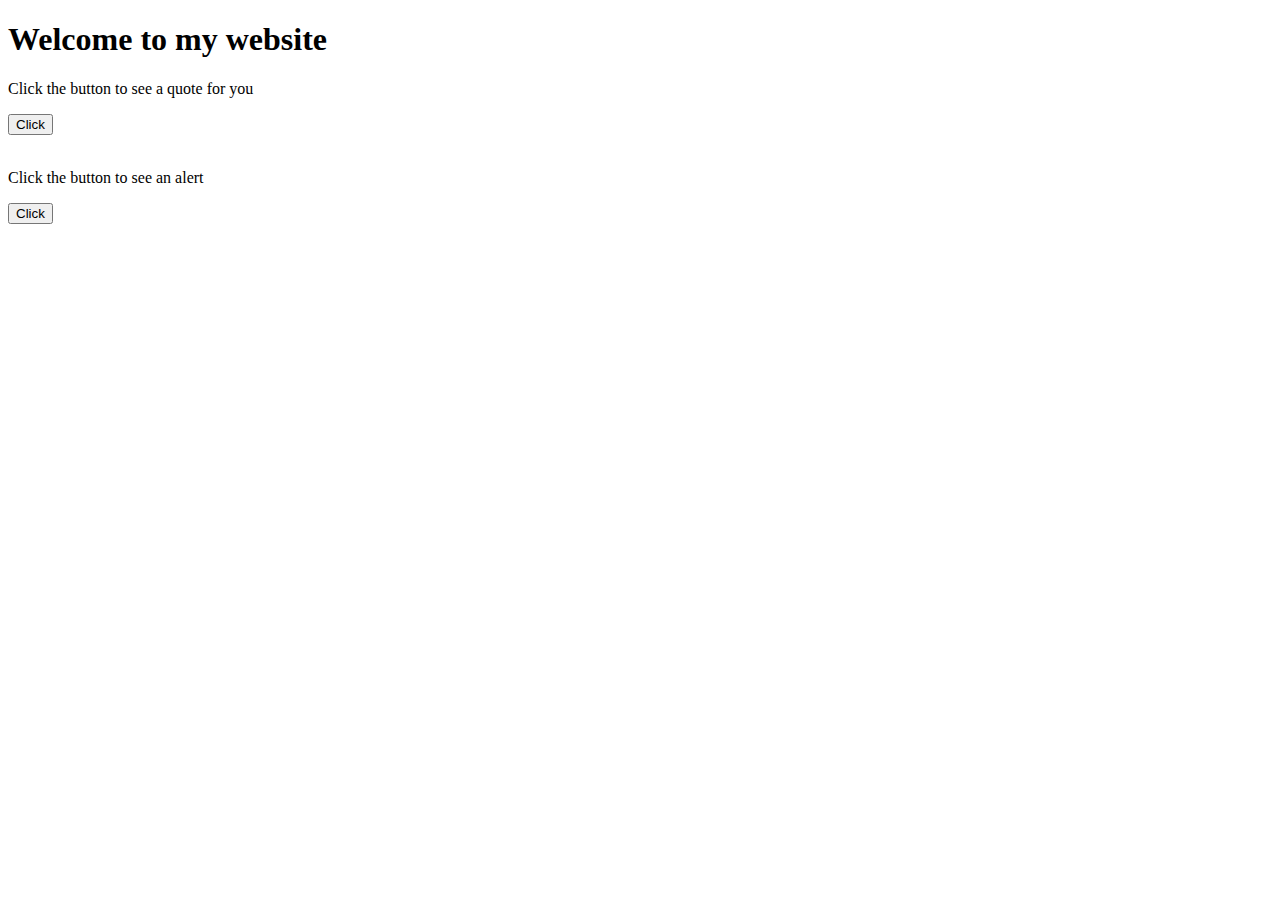
<file: two_page_example/templates/index.html>
<!DOCTYPE html>
<html>

<head>
    <meta charset="utf-8">
	<title>Deneme</title>
	<h1>Welcome to my website</h1>
</head>


<body>

<p>Click the button to see a quote for you</p>
<button type="button" onclick="window.location='//127.0.0.1:5000/quote'" >Click</button><br><br>



<p>Click the button to see an alert</p>
<button type="button" onclick="buttonclick()" >Click</button>
<script type="text/javascript">
	function buttonclick(){
		alert('Welcome')
	}

</script>

</body>
</html> 







</body>
</html>
</file>
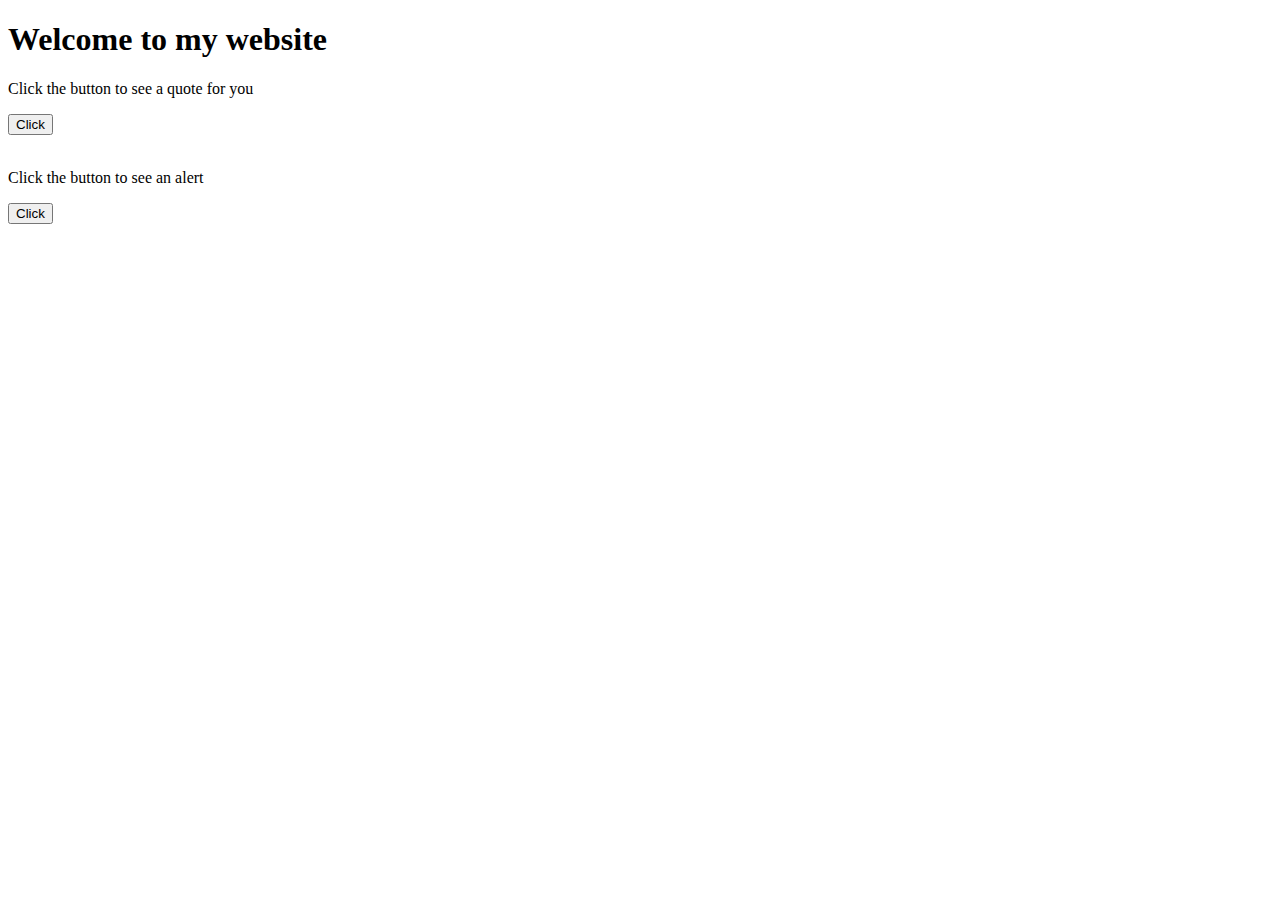
<file: blueprints/my_app/templates/home/index.html>
<!DOCTYPE html>
<html>

<head>
    <meta charset="utf-8">
	<title>Deneme</title>
	<h1>Welcome to my website</h1>
</head>


<body>

<p>Click the button to see a quote for you</p>
<button type="button" onclick="window.location='//127.0.0.1:5000/login'" >Click</button><br><br>



<p>Click the button to see an alert</p>
<button type="button" onclick="buttonclick()" >Click</button>
<script type="text/javascript">
	function buttonclick(){
		alert('Welcome')
	}

</script>

</body>
</html>
</file>
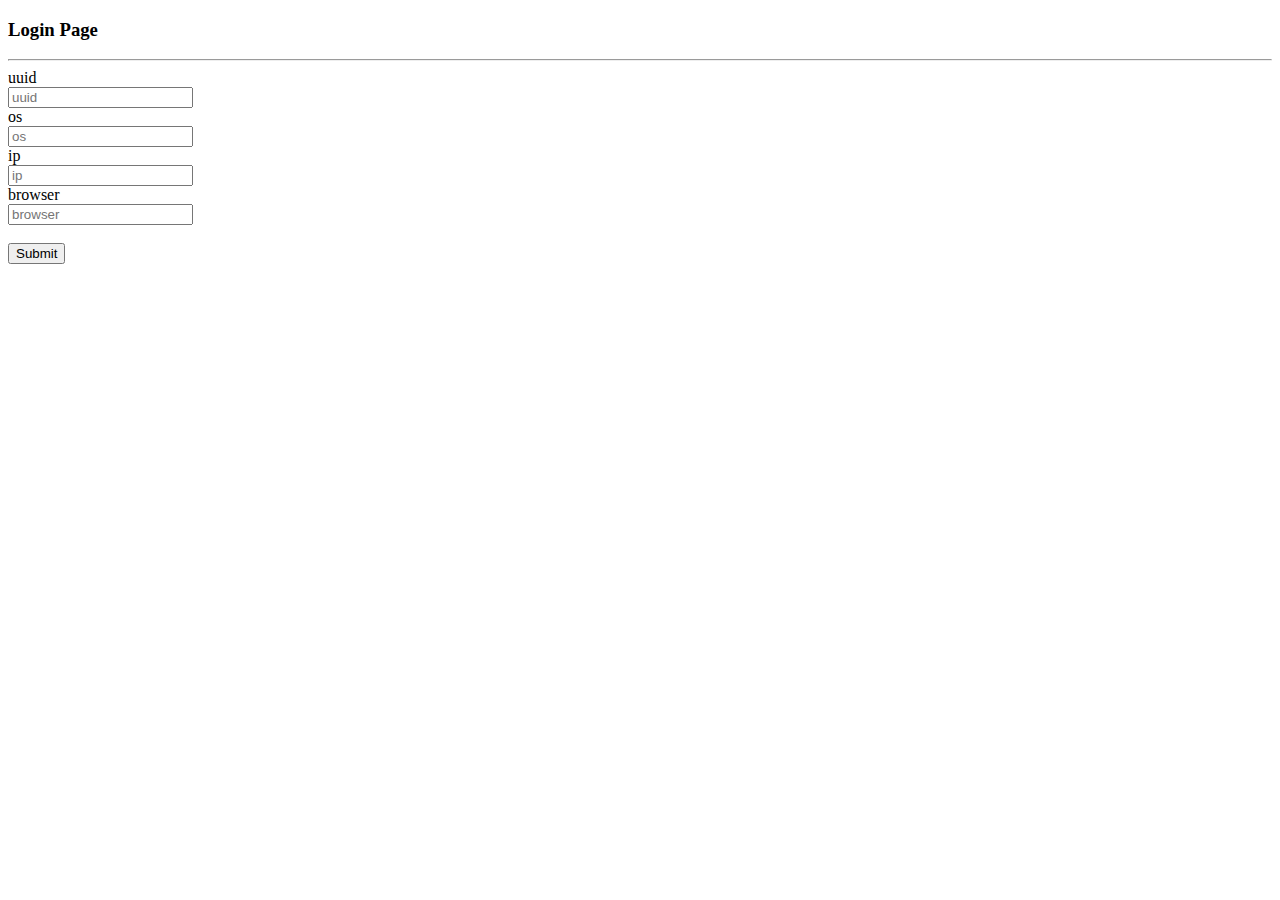
<file: json_post/templates/new.html>
<!DOCTYPE html>
<html>
   <body>
   
      <h3>Login Page</h3>
      <hr/>
  
      <form action = "{{ request.path }}" method = "post">
         <label for = "uuid">uuid</label><br>
         <input type = "text" name = "uuid" placeholder = "uuid" /><br>
         <label for = "os">os</label><br>
         <input type = "text" name = "os" placeholder = "os" /><br>
         <label for = "ip">ip</label><br>
         <input type = "text" name = "ip" placeholder = "ip" /><br>
         <label for = "browser">browser</label><br>
         <input type = "text" name = "browser" placeholder = "browser" /><br><br>
         <input type = "submit" value = "Submit" />
      </form>

   </body>
</html>
</file>
